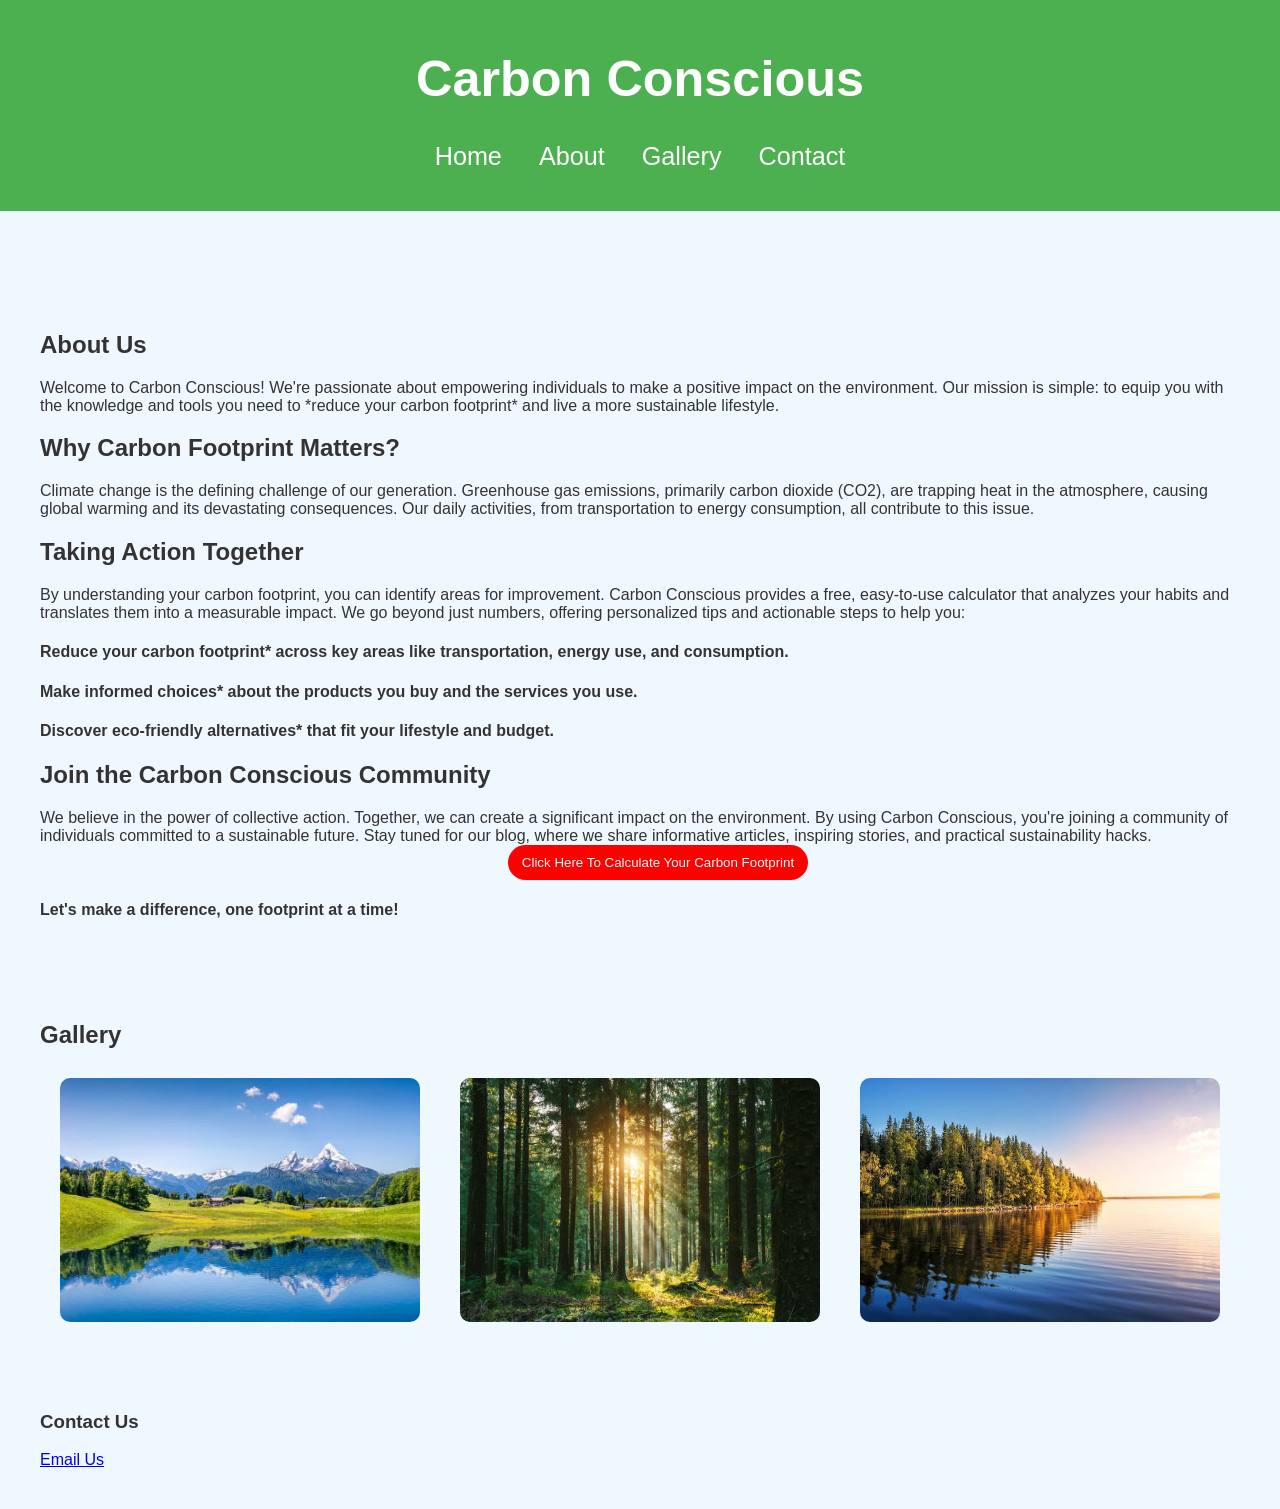
<file: index.html>
<!DOCTYPE html>
<html lang="en">
<head>
    <meta charset="UTF-8">
    <meta name="viewport" content="width=device-width, initial-scale=1.0">
    <title>tech for nature</title>
    <link rel="stylesheet" href="style.css">
    <link rel="stylesheet" href="NewStyle.css">
    
</head>
<body>
    <header>
        <h1 class="h1">Carbon Conscious</h1>
        <nav>
            <ul>
                <li class="list"><a href="#home">Home</a></li>
                <li class="list"><a href="#about">About</a></li>
                <li class="list"><a href="#gallery">Gallery</a></li>
                <li class="list"><a href="#contact">Contact</a></li>
            </ul>
        </nav>
    </header>

    <section id="home">
       
    </section>

    <section id="about">
        <h2>About Us</h2>
        <p>
             Welcome to Carbon Conscious! We're passionate about empowering individuals to make a positive impact on the environment. Our mission is simple: to equip you with the knowledge and tools you need to  *reduce your carbon footprint* and live a more sustainable lifestyle.
            
            <h2>Why Carbon Footprint Matters?</h2>
            
            Climate change is the defining challenge of our generation. Greenhouse gas emissions, primarily carbon dioxide (CO2), are trapping heat in the atmosphere, causing global warming and its devastating consequences. Our daily activities, from transportation to energy consumption, all contribute to this issue.
            
            <h2>Taking Action Together </h2>
            
            By understanding your carbon footprint, you can identify areas for improvement. Carbon Conscious provides a free, easy-to-use calculator that analyzes your habits and translates them into a measurable impact. We go beyond just numbers, offering personalized tips and actionable steps to help you:
            
            <h4>Reduce your carbon footprint* across key areas like transportation, energy use, and consumption. </h4>
            <h4>Make informed choices* about the products you buy and the services you use. </h4>
            <h4>Discover eco-friendly alternatives* that fit your lifestyle and budget. </h4>
            
            <h2>Join the Carbon Conscious Community</h2>
            
            We believe in the power of collective action. Together, we can create a significant impact on the environment. By using Carbon Conscious, you're joining a community of individuals committed to a sustainable future. Stay tuned for our blog, where we share informative articles, inspiring stories, and practical sustainability hacks.
             <form id="contact-form">
            <button type="submit">Click Here To Calculate Your Carbon Footprint</button>
        </form>
                

            <h4>Let's make a difference, one footprint at a time!</p>
    </section>
    <section id="gallery">
        <h2>Gallery</h2>
        <div class="gallery-container">
            <img src="mountain.jpg" alt="Mountain">
            <img src="forest.jpg" alt="Forest">
            <img src="lake.jpg" alt="Lake">
        </div>
    </section>
        <section id="contact">
        <h3>Contact Us</h3> 
        
     <a href="mailto:shuklakumar704@gmail.com">Email Us</a>
        
       
    </section>
    <script src="script.js"></script>
</body>
</html>
</file>
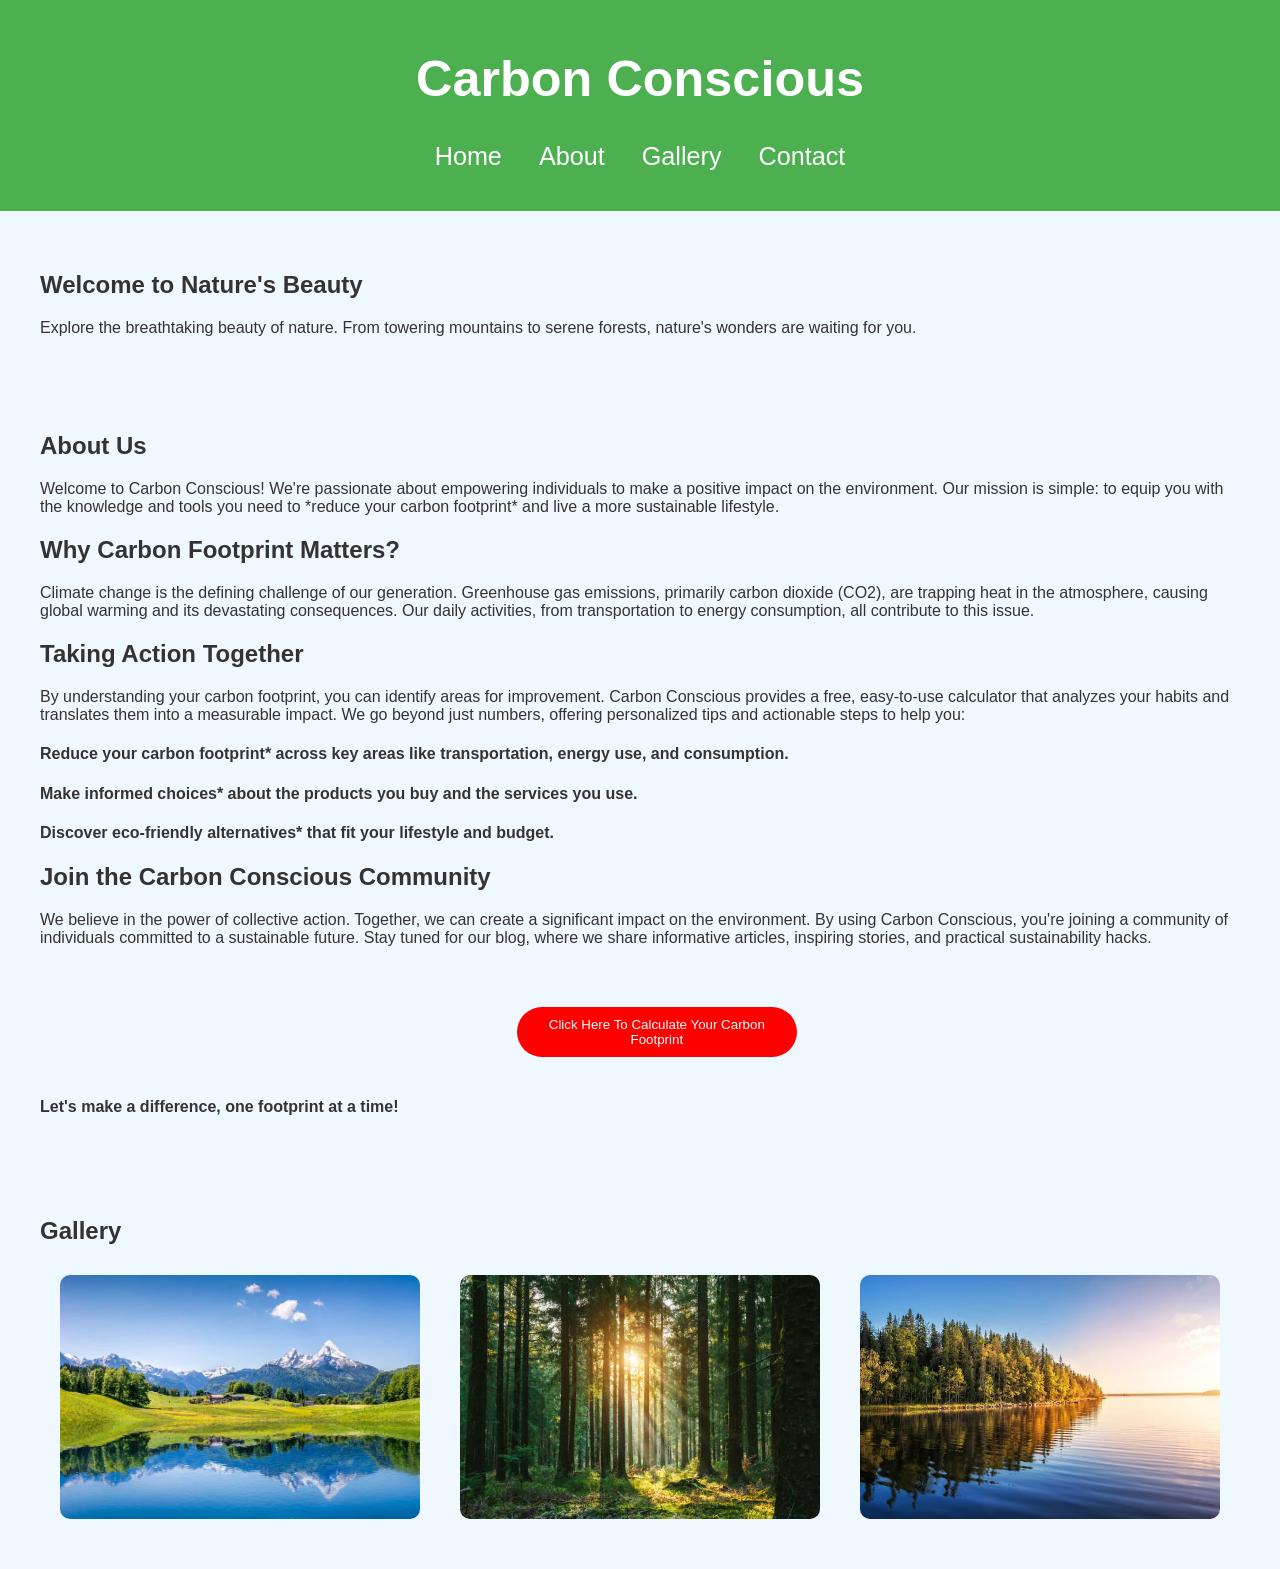
<file: tech on earth project/index.html>
<!DOCTYPE html>
<html lang="en">
<head>
    <meta charset="UTF-8">
    <meta name="viewport" content="width=device-width, initial-scale=1.0">
    <title>tech for nature</title>
    <link rel="stylesheet" href="style.css">
    <link rel="stylesheet" href="NewStyle.css">
    
</head>
<body>
    <header>
        <h1 class="h1">Carbon Conscious</h1>
        <nav>
            <ul>
                <li class="list"><a href="#home">Home</a></li>
                <li class="list"><a href="#about">About</a></li>
                <li class="list"><a href="#gallery">Gallery</a></li>
                <li class="list"><a href="#contact">Contact</a></li>
            </ul>
        </nav>
    </header>

    <section id="home">
        <h2>Welcome to Nature's Beauty</h2>
        <p>Explore the breathtaking beauty of nature. From towering mountains to serene forests, nature's wonders are waiting for you.</p>
    </section>

    <section id="about">
        <h2>About Us</h2>
        <p>
             Welcome to Carbon Conscious! We're passionate about empowering individuals to make a positive impact on the environment. Our mission is simple: to equip you with the knowledge and tools you need to  *reduce your carbon footprint* and live a more sustainable lifestyle.
            
            <h2>Why Carbon Footprint Matters?</h2>
            
            Climate change is the defining challenge of our generation. Greenhouse gas emissions, primarily carbon dioxide (CO2), are trapping heat in the atmosphere, causing global warming and its devastating consequences. Our daily activities, from transportation to energy consumption, all contribute to this issue.
            
            <h2>Taking Action Together </h2>
            
            By understanding your carbon footprint, you can identify areas for improvement. Carbon Conscious provides a free, easy-to-use calculator that analyzes your habits and translates them into a measurable impact. We go beyond just numbers, offering personalized tips and actionable steps to help you:
            
            <h4>Reduce your carbon footprint* across key areas like transportation, energy use, and consumption. </h4>
            <h4>Make informed choices* about the products you buy and the services you use. </h4>
            <h4>Discover eco-friendly alternatives* that fit your lifestyle and budget. </h4>
            
            <h2>Join the Carbon Conscious Community</h2>
            
            We believe in the power of collective action. Together, we can create a significant impact on the environment. By using Carbon Conscious, you're joining a community of individuals committed to a sustainable future. Stay tuned for our blog, where we share informative articles, inspiring stories, and practical sustainability hacks.
            
                
    <section id="contact">
        <h2></h2>
        <form id="contact-form">
            <button type="submit">Click Here To Calculate Your Carbon Footprint</button>
        </form>
    </section>
            <h4>Let's make a difference, one footprint at a time!</p>
    </section>
    <section id="gallery">
        <h2>Gallery</h2>
        <div class="gallery-container">
            <img src="mountain.jpg" alt="Mountain">
            <img src="forest.jpg" alt="Forest">
            <img src="lake.jpg" alt="Lake">
        </div>
    </section>
    <script src="script.js"></script>
</body>
</html>
</file>
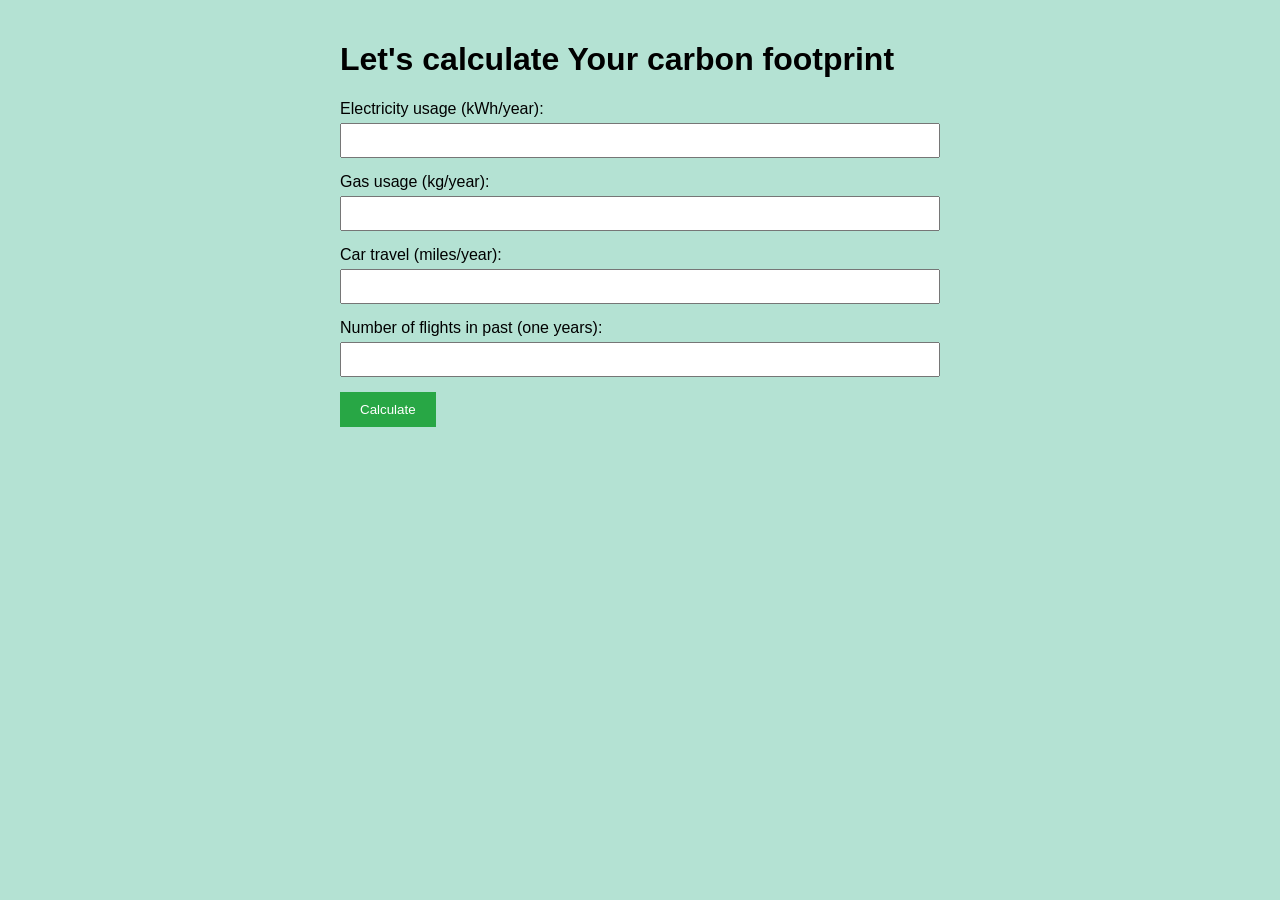
<file: carbon footprint.html>
<!DOCTYPE html>
    <html lang="en">
    <head>
        <meta charset="UTF-8">
        <meta name="viewport" content="width=device-width, initial-scale=1.0">
        <title>carbon footprint calculator</title>
        <style>
            body {
                background-color: rgb(180, 226, 211);
                font-family: Arial, sans-serif;
                margin: 0;
                padding: 20px;
            }
            .container {
                max-width: 600px;
                margin: 0 auto;
            }
            .form-group {
                margin-bottom: 15px;
            }
            .form-group label {
                display: block;
                margin-bottom: 5px;
            }
            .form-group input {
                width: 100%;
                padding: 8px;
                box-sizing: border-box;
            }
            button {
                padding: 10px 20px;
                background-color: #28a745;
                color: #fff;
                border: none;
                cursor: pointer;
            }
            button:disabled {
                background-color: #ccc;
            }
        </style>
    </head>
    <body>
        <div class="container">
            <h1>Let's calculate Your carbon footprint</h1>
            <form id="carbonForm" onsubmit="return calculateFootprint()">
                <div class="form-group">
                    <label for="electricity">Electricity usage (kWh/year):</label>
                    <input type="number" id="electricity" name="electricity" step="any" required>
                </div>
                <div class="form-group">
                    <label for="gas">Gas usage (kg/year):</label>
                    <input type="number" id="gas" name="gas" step="any" required>
                </div>
                <div class="form-group">
                    <label for="car">Car travel (miles/year):</label>
                    <input type="number" id="car" name="car" step="any" required>
                </div>
                <div class="form-group">
                    <label for="flight">Number of flights in past (one years):</label>
                    <input type="number" id="flight" name="flight" required>
                </div>
                <button type="submit">Calculate</button>
            </form>
        </div>
        <script>
            function calculateFootprint() {
                const electricity = document.getElementById('electricity').value;
                const gas = document.getElementById('gas').value;
                const car = document.getElementById('car').value;
                const flight = document.getElementById('flight').value;
    
                const electricityFootprint = electricity * 0.92; // CO2 per kWh in kg
                const gasFootprint = gas * 105; // CO2 per kg in kg
                const carFootprint = car * 0.79; // CO2 per mile in kg
                const flightfootprint = flight * 1100; // co2 per flight in kg
    
                const totalFootprintKg = electricityFootprint + gasFootprint + carFootprint + flightfootprint;
                const totalFootprintTons = totalFootprintKg / 1000; // Convert kg to tons
    
                // Redirect to the results page with the result as a URL parameter
                window.location.href = `result.html?footprint=${totalFootprintTons.toFixed(2)}`;
                return false; // Prevent form submission
            }
        </script>
    </body>
    </html>
</file>
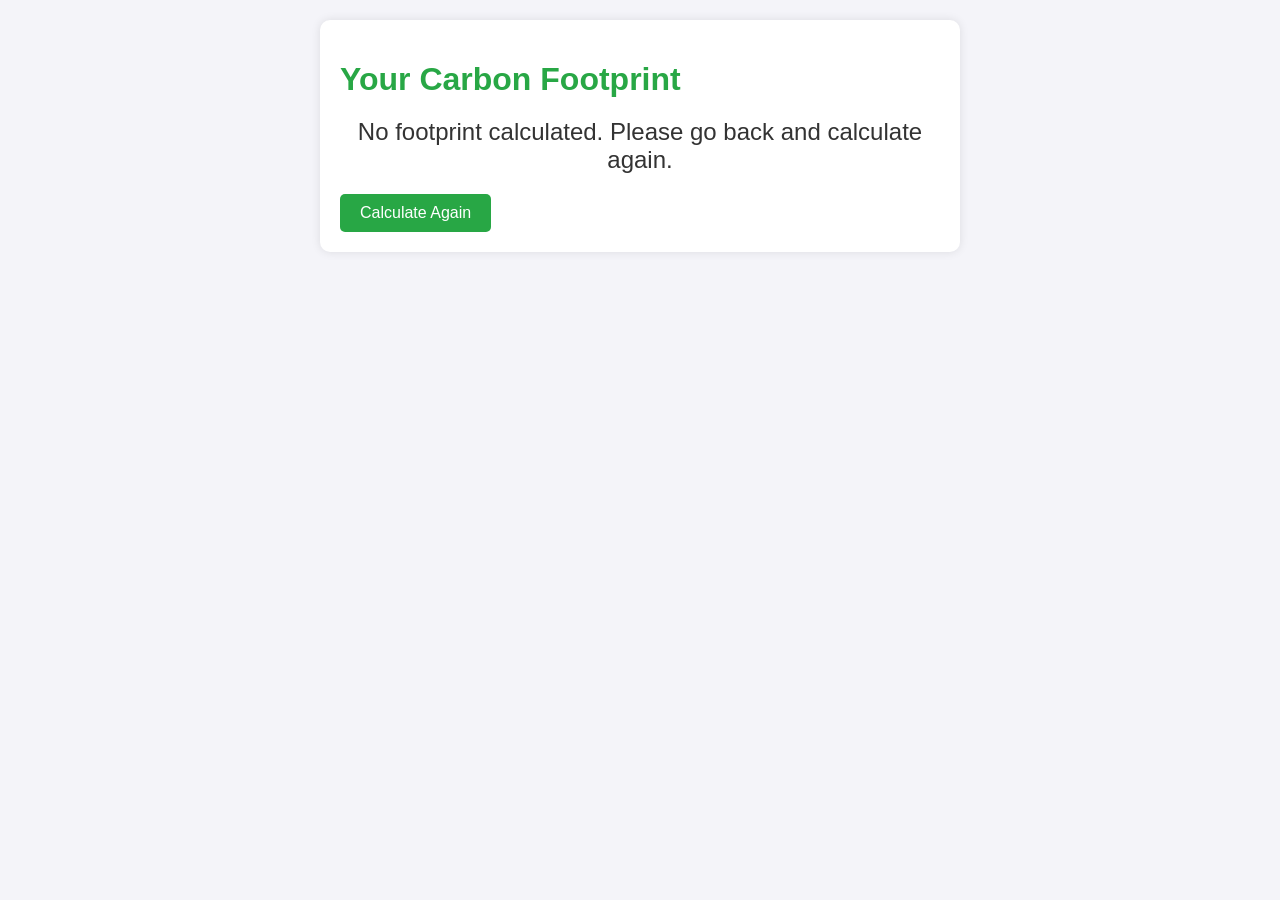
<file: result.html>
<!DOCTYPE html>
<html lang="en">
<head>
    <meta charset="UTF-8">
    <meta name="viewport" content="width=device-width, initial-scale=1.0">
    <title>Carbon Footprint Result</title>
    <style>
        body {
            font-family: Arial, sans-serif;
            margin: 0;
            padding: 20px;
            background-color: #f4f4f9;
            color: #333;
        }
        .container {
            max-width: 600px;
            margin: 0 auto;
            padding: 20px;
            background-color: #fff;
            border-radius: 10px;
            box-shadow: 0 0 10px rgba(0, 0, 0, 0.1);
        }
        h1 {
            font-size: 2em;
            margin-bottom: 20px;
            color: #28a745;
        }
        .result {
            margin-top: 20px;
            font-size: 1.5em;
            color: #333;
            text-align: center;
        }
        .result span {
            color: #28a745;
            font-weight: bold;
        }
        .advice {
            margin-top: 20px;
            padding: 15px;
            border-radius: 5px;
        }
        .advice h2 {
            margin-top: 0;
        }
        .advice ul {
            list-style-type: disc;
            padding-left: 20px;
        }
        .advice.low {
            background-color: #d4edda;
            color: #155724;
            border: 1px solid #c3e6cb;
        }
        .advice.medium {
            background-color: #fff3cd;
            color: #856404;
            border: 1px solid #ffeeba;
        }
        .advice.high {
            background-color: #f8d7da;
            color: #721c24;
            border: 1px solid #f5c6cb;
        }
        a {
            display: inline-block;
            margin-top: 20px;
            padding: 10px 20px;
            background-color: #28a745;
            color: #fff;
            text-decoration: none;
            border-radius: 5px;
            transition: background-color 0.3s ease;
        }
        a:hover {
            background-color: #218838;
        }
    </style>
</head>
<body>
    <div class="container">
        <h1>Your Carbon Footprint</h1>
        <div class="result" id="result"></div>
        <div class="advice" id="advice" style="display: none;">
            <h2>Here Are Some Advices To Reduce Your Carbon Footprint : </h2>
            <ul id="adviceList"></ul>
        </div>
        <a href="carbon footprint.html">Calculate Again</a>
    </div>
    <script>
        // Function to get URL parameters
        function getParameterByName(name, url = window.location.href) {
            name = name.replace(/[\[\]]/g, '\\$&');
            const regex = new RegExp('[?&]' + name + '(=([^&#]*)|&|#|$)');
            const results = regex.exec(url);
            if (!results) return null;
            if (!results[2]) return '';
            return decodeURIComponent(results[2].replace(/\+/g, ' '));
        }

        // Get the carbon footprint from the URL parameter
        const footprint = getParameterByName('footprint');
        if (footprint) {
            document.getElementById('result').innerText = `Your Yearly carbon footprint is approximately ${footprint} tons CO2.`;

            // Convert footprint to a number for comparison
            const footprintValue = parseFloat(footprint);
            const advice = document.getElementById('advice');
            const adviceList = document.getElementById('adviceList');

            if (footprintValue >= 0 && footprintValue < 4) {
                advice.className = 'advice low';
                adviceList.innerHTML = `
                    <li><h4>Transportation:</h4>Consider walking, cycling, or using public transport for short trips. Carpool when possible. Maintain your car for optimal fuel efficiency.</li>
                    <li><h4>Energy:</h4>Switch to LED light bulbs, unplug unused electronics, and shorten shower times. Explore renewable energy options for your home, if feasible.</li>
                    <li><h4>Consumption:</h4>Buy less, choose durable and energy-efficient products, and extend their lifespan with proper maintenance. Repair instead of replacing whenever possible.</li>
                    <li><h4>Food:</h4>Reduce meat consumption, especially red meat. Opt for local and seasonal produce. Minimize food waste by planning meals and composting leftovers.</li>
                `;
            } else if (footprintValue >= 4 && footprintValue < 10) {
                advice.className = 'advice medium';
                adviceList.innerHTML = `
                  <li><h4>Transportation:</h4> If driving is necessary, consider a fuel-efficient car or electric vehicle. Explore alternative fueling options like biodiesel.</li>
                    <li><h4>Energy:</h4>Invest in energy-efficient appliances and smart home features to automate energy use. Consider weatherization upgrades for your home.</li>
                    <li><h4>Consumption:</h4>Buy second-hand or sustainably-sourced products. Support companies with strong environmental practices. Reduce paper use and opt for digital alternatives.</li>
                    <li><h4>Food:</h4>Transition to a more plant-based diet. Buy organic or locally sourced meat when you do consume it.</li>
                    <li><h4>Travel:</h4>Choose eco-friendly travel options like trains or buses whenever possible. Offset unavoidable air travel emissions through reputable programs.</li>
                    
                `;
            } else if (footprintValue >= 10) {
                advice.className = 'advice high';
                adviceList.innerHTML = `
                <li><h4>Transportation:</h4>Reduce air travel significantly. Explore offsetting past emissions through reputable programs. Consider relocating closer to work or amenities.</li>
                    <li><h4>Energy:</h4> Invest in solar panels or other renewable energy sources for your home. Upgrade to highly energy-efficient appliances and optimize home insulation.
</li>
                    <li><h4>Consumption:</h4>Downsize your living space to reduce energy consumption. Adopt a minimalist lifestyle, focusing on experiences rather than possessions.</li>
                    <li><h4>Food:</h4>Adopt a primarily plant-based diet. Support regenerative agriculture practices through your food choices. Minimize food waste through meal planning and composting.</li>
                   
                `;
            }

            // Display the advice section
            advice.style.display = 'block';
        } else {
            document.getElementById('result').innerText = 'No footprint calculated. Please go back and calculate again.';
        }
    </script>
</body>
</html>
</file>
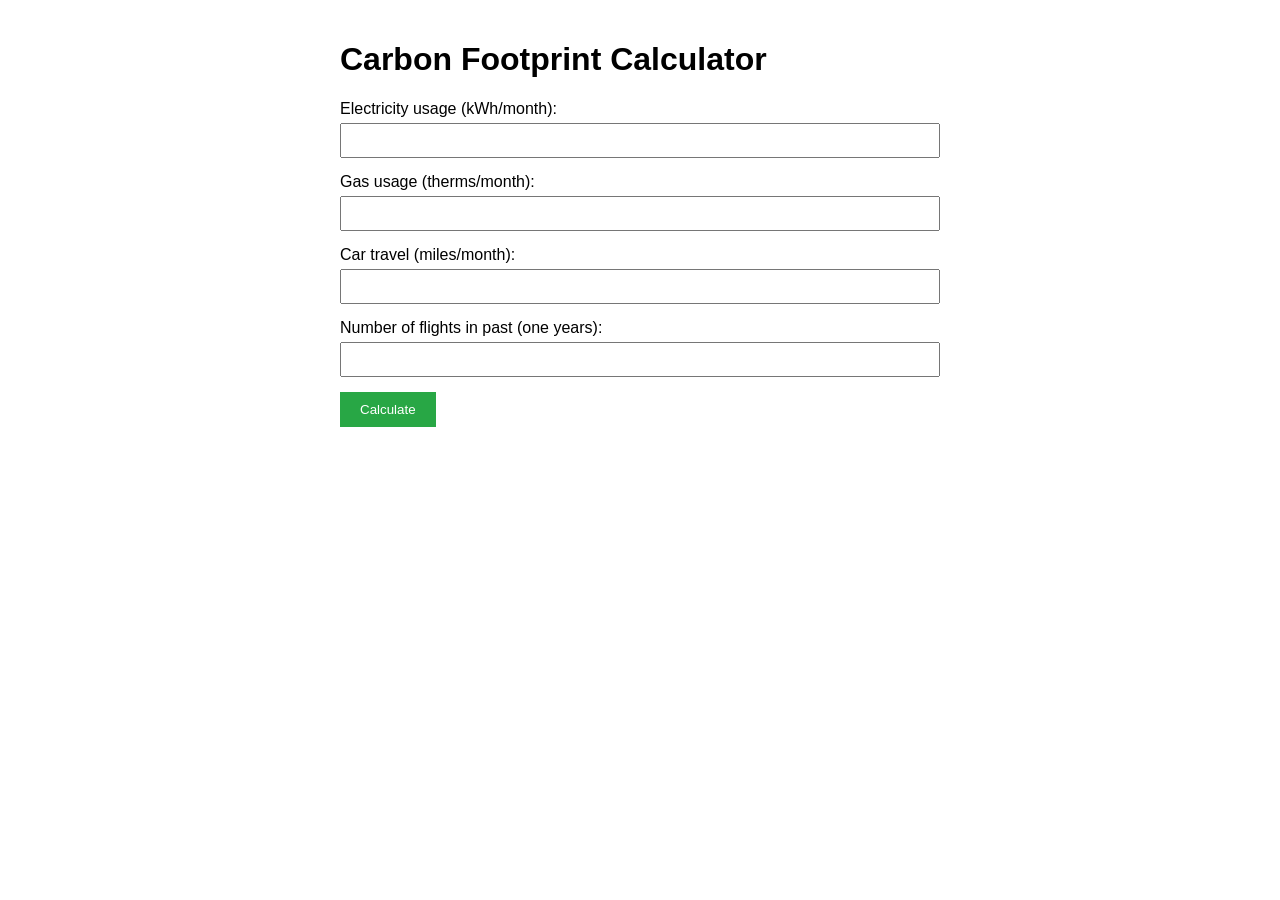
<file: tech on earth project/carbon.html>
<!DOCTYPE html>
<html lang="en">
<head>
    <meta charset="UTF-8">
    <meta name="viewport" content="width=device-width, initial-scale=1.0">
    <title>Carbon Footprint Calculator</title>
    <style>
        body {
            font-family: Arial, sans-serif;
            margin: 0;
            padding: 20px;
        }
        .container {
            max-width: 600px;
            margin: 0 auto;
        }
        .form-group {
            margin-bottom: 15px;
        }
        .form-group label {
            display: block;
            margin-bottom: 5px;
        }
        .form-group input {
            width: 100%;
            padding: 8px;
            box-sizing: border-box;
        }
        button {
            padding: 10px 20px;
            background-color: #28a745;
            color: #fff;
            border: none;
            cursor: pointer;
        }
        button:disabled {
            background-color: #ccc;
        }
    </style>
</head>
<body>
    <div class="container">
        <h1>Carbon Footprint Calculator</h1>
        <form id="carbonForm" onsubmit="return calculateFootprint()">
            <div class="form-group">
                <label for="electricity">Electricity usage (kWh/month):</label>
                <input type="number" id="electricity" name="electricity" required>
            </div>
            <div class="form-group">
                <label for="gas">Gas usage (therms/month):</label>
                <input type="number" id="gas" name="gas" required>
            </div>
            <div class="form-group">
                <label for="car">Car travel (miles/month):</label>
                <input type="number" id="car" name="car" required>
            </div>
            <div class="form-group">
                <label for="flight">Number of flights in past (one years):</label>
                <input type="number" id="flight" name="flight" required>
            </div>
            <button type="submit">Calculate</button>
        </form>
    </div>
    <script>
        function calculateFootprint() {
            const electricity = document.getElementById('electricity').value;
            const gas = document.getElementById('gas').value;
            const car = document.getElementById('car').value;
            const flight = document.getElementById('flight').value;

            const electricityFootprint = electricity * 0.92; // CO2 per kWh in kg
            const gasFootprint = gas * 105; // CO2 per therm in kg
            const carFootprint = car * 0.79; // CO2 per mile in kg
            const flightfootprint = flight * 1100; // co2 per flight in kg

            const totalFootprintKg = electricityFootprint + gasFootprint + carFootprint + flightfootprint;
            const totalFootprintTons = totalFootprintKg / 1000; // Convert kg to tons

            // Redirect to the results page with the result as a URL parameter
            window.location.href = `result.html?footprint=${totalFootprintTons.toFixed(2)}`;
            return false; // Prevent form submission
        }
    </script>
</body>
</html>
</file>
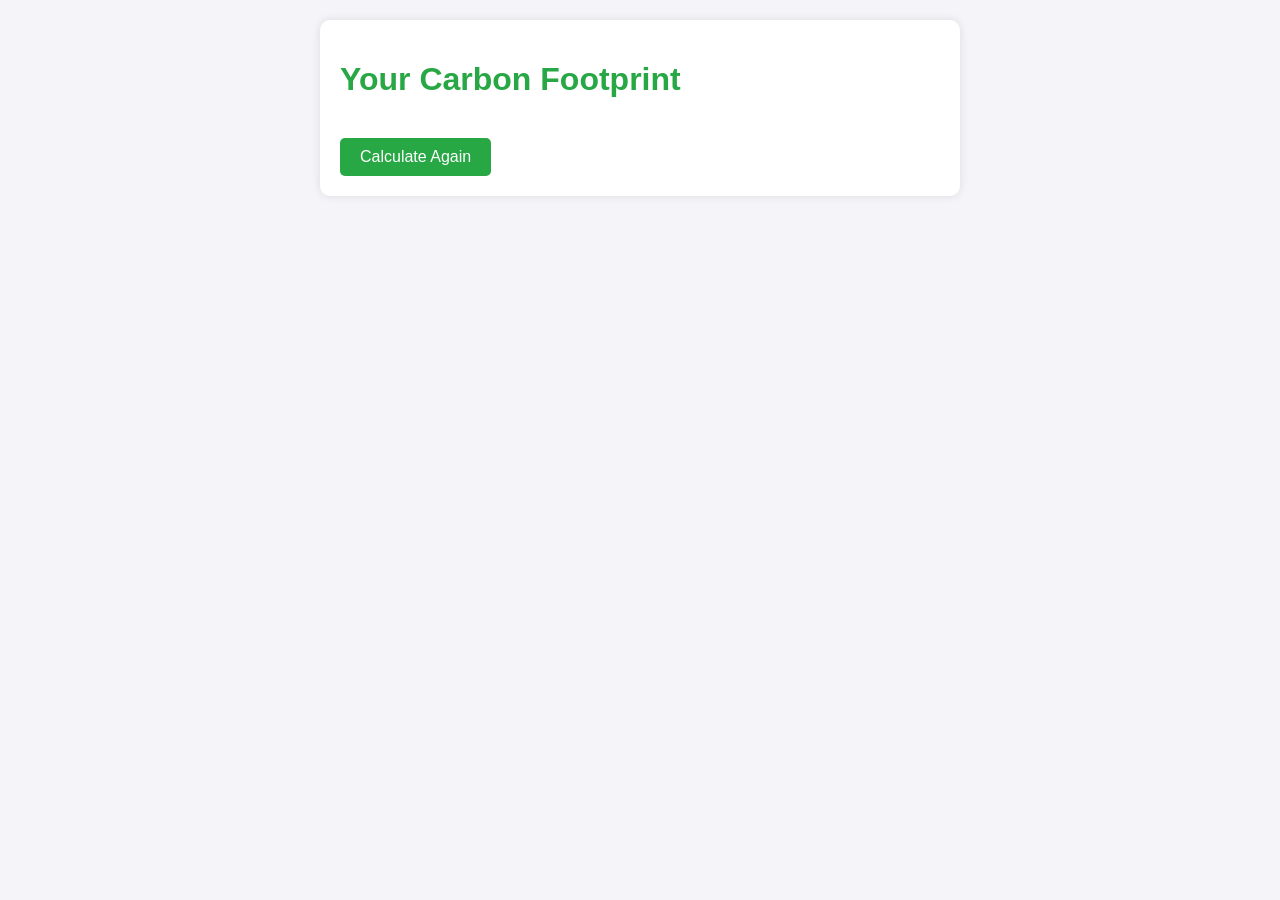
<file: tech on earth project/nature.html>
<!DOCTYPE html>
<html lang="en">
<head>
    <meta charset="UTF-8">
    <meta name="viewport" content="width=device-width, initial-scale=1.0">
    <title>Carbon Footprint Result</title>
    <style>
        body {
            font-family: Arial, sans-serif;
            margin: 0;
            padding: 20px;
            background-color: #f4f4f9;
            color: #333;
        }
        .container {
            max-width: 600px;
            margin: 0 auto;
            padding: 20px;
            background-color: #fff;
            border-radius: 10px;
            box-shadow: 0 0 10px rgba(0, 0, 0, 0.1);
        }
        h1 {
            font-size: 2em;
            margin-bottom: 20px;
            color: #28a745;
        }
        .result {
            margin-top: 20px;
            font-size: 1.5em;
            color: #333;
            text-align: center;
        }
        .result span {
            color: #28a745;
            font-weight: bold;
        }
        .advice {
            margin-top: 20px;
            padding: 15px;
            border-radius: 5px;
        }
        .advice h2 {
            margin-top: 0;
        }
        .advice ul {
            list-style-type: disc;
            padding-left: 20px;
        }
        .advice.low {
            background-color: #d4edda;
            color: #155724;
            border: 1px solid #c3e6cb;
        }
        .advice.medium {
            background-color: #fff3cd;
            color: #856404;
            border: 1px solid #ffeeba;
        }
        .advice.high {
            background-color: #f8d7da;
            color: #721c24;
            border: 1px solid #f5c6cb;
        }
        a {
            display: inline-block;
            margin-top: 20px;
            padding: 10px 20px;
            background-color: #28a745;
            color: #fff;
            text-decoration: none;
            border-radius: 5px;
            transition: background-color 0.3s ease;
        }
        a:hover {
            background-color: #218838;
        }
    </style>
</head>
<body>
    <div class="container">
        <h1>Your Carbon Footprint</h1>
        <div class="result" id="result"></div>
        <div class="advice" id="advice" style="display: none;">
            <h2>Advice</h2>
            <ul id="adviceList"></ul>
        </div>
        <a href="index.html">Calculate Again</a>
    </div>
    <script>
        // Function to get URL parameters
        function getParameterByName(name, url = window.location.href) {
            name = name.replace(/[\[\]]/g, '\\$&');
            const regex = new RegExp('[?&]' + name + '(=([^&#]*)|&|#|$)');
            const results = regex.exec(url);
            if (!results) return null;
            if (!results[2]) return '';
            return decodeURIComponent(results[2].replace(/\+/g, ' '));
        }

        // Get the carbon footprint from the URL parameters
        const footprint = getParameterByName('footprint');
        if (footprint) {
            document.getElementById('result').innerHTML = `Your monthly carbon footprint is approximately <span>${footprint}</span> tons CO<sub>2</sub>.`;
            
            // Convert footprint to a number for comparison
            const footprintValue = parseFloat(footprint);
            const advice = document.getElementById('advice');
            const adviceList = document.getElementById('adviceList');

            if (footprintValue >= 0 && footprintValue < 4) {
                advice.className = 'advice low';
                adviceList.innerHTML = `
                    <li>Keep up the good work! Here are a few more tips:</li>
                    <li>Continue to reduce energy usage by turning off lights and electronics when not in use.</li>
                    <li>Optimize your travel by carpooling or using public transportation more often.</li>
                    <li>Consider using renewable energy sources if available.</li>
                `;
            } else if (footprintValue >= 4 && footprintValue < 10) {
                advice.className = 'advice medium';
                adviceList.innerHTML = `
                    <li>You're doing well, but there are areas for improvement:</li>
                    <li>Reduce your energy consumption by using energy-efficient appliances and light bulbs.</li>
                    <li>Consider using public transportation, biking, or walking instead of driving.</li>
                    <li>Insulate your home to reduce heating and cooling needs.</li>
                    <li>Reduce meat consumption and choose a more plant-based diet.</li>
                `;
            } else if (footprintValue >= 10) {
                advice.className = 'advice high';
                adviceList.innerHTML = `
                    <li>Your carbon footprint is quite high. Immediate action is needed:</li>
                    <li>Significantly reduce energy usage at home and at work.</li>
                    <li>Switch to renewable energy sources, such as solar or wind power.</li>
                    <li>Consider drastic changes in transportation habits, like using electric vehicles or public transit.</li>
                    <li>Engage in carbon offset programs and support reforestation projects.</li>
                    <li>Adopt a more plant-based diet and reduce food waste.</li>
                `;
            }

            // Display the advice section
            advice.style.display = 'block';
        } else {
            document.getElementById('result').innerText = 'No footprint calculated. Please go back and calculate again.';
        }
</file>
<file: style.css>
body {
    font-family: Arial, sans-serif;
    margin: 0;
    padding: 0;
    background-color: #f0f8ff;
    color: #333;
}
header {
    background-color: #4CAF50;
    color: white;
    padding: 15px 0;
    text-align: center;
}
.gallery-container {
    display: flex;
    justify-content: space-around;
    flex-wrap: wrap;
}
.gallery-container img {
    width: 30%;
    height: auto;
    margin: 10px;
    border-radius: 10px;
}
nav ul {
    list-style: none;
    padding: 0;
}

nav ul li {
    display: inline;
    margin: 0 15px;
}

nav ul li a {
    color: white;
    text-decoration: none;
}

section {
    padding: 20px;
    margin: 20px;
}

#nature-wonder img {
    width: 100%;
    height: auto;
    margin: 10px 0;
    border-radius: 10px;
}

footer {
    background-color: #4CAF50;
    color: white;
    text-align: center;
    padding: 10px 0;
    position: fixed;
    width: 100%;
    bottom: 0;
    height: 3%;
}
form {
    display: flex;
    flex-direction: column;
}

form label {
    margin: 10px 0 5px;
}

form input, form textarea {
    padding: 10px;
    margin-bottom: 10px;
    border: 1px solid #ccc;
    border-radius: 5px;
}

/* form button {
    padding: 10px;
    background-color: red;
    color: white;
    border: none;
    border-radius: 35px;
    cursor: pointer;
} */
form button {
    padding: 10px;
    background-color: red;
    margin-left: 39%;
    color: white;
    width: 25%;
    border: none;
    border-radius: 35px;
    cursor: pointer;
}
form button:hover {
    background-color: blue;
}
</file>
<file: NewStyle.css>
header {
  font-size: 2.8vb;
}
h1 {
  cursor: default;
}
a:hover {
  color: #add8e6;
}
/* Media Querries */
@media only screen and (max-width: 600px) {
  header {
    font-size: large;
  }
  form button {
    padding: 10px;
    background-color: red;
    color: white;
    border: none;
    width: 100%;
    margin: 0%;
    border-radius: 35px;
    cursor: pointer;
  }
  gallery-container img {
    width: 30%;
    height: auto;
    margin: 10px;
    border-radius: 10px;
  }
  img {
    height: 100%;
  }
}
</file>
<file: tech on earth project/style.css>
body {
    font-family: Arial, sans-serif;
    margin: 0;
    padding: 0;
    background-color: #f0f8ff;
    color: #333;
}
header {
    background-color: #4CAF50;
    color: white;
    padding: 15px 0;
    text-align: center;
}
.gallery-container {
    display: flex;
    justify-content: space-around;
    flex-wrap: wrap;
}
.gallery-container img {
    width: 30%;
    height: auto;
    margin: 10px;
    border-radius: 10px;
}
nav ul {
    list-style: none;
    padding: 0;
}

nav ul li {
    display: inline;
    margin: 0 15px;
}

nav ul li a {
    color: white;
    text-decoration: none;
}

section {
    padding: 20px;
    margin: 20px;
}

#nature-wonder img {
    width: 100%;
    height: auto;
    margin: 10px 0;
    border-radius: 10px;
}

footer {
    background-color: #4CAF50;
    color: white;
    text-align: center;
    padding: 10px 0;
    position: fixed;
    width: 100%;
    bottom: 0;
    height: 3%;
}
form {
    display: flex;
    flex-direction: column;
}

form label {
    margin: 10px 0 5px;
}

form input, form textarea {
    padding: 10px;
    margin-bottom: 10px;
    border: 1px solid #ccc;
    border-radius: 5px;
}

/* form button {
    padding: 10px;
    background-color: red;
    color: white;
    border: none;
    border-radius: 35px;
    cursor: pointer;
} */
form button {
    padding: 10px;
    background-color: red;
    margin-left: 39%;
    color: white;
    width: 25%;
    border: none;
    border-radius: 35px;
    cursor: pointer;
}
form button:hover {
    background-color: blue;
}
</file>
<file: tech on earth project/NewStyle.css>
header {
  font-size: 2.8vb;
}
h1 {
  cursor: default;
}
a:hover {
  color: #add8e6;
}
/* Media Querries */
@media only screen and (max-width: 600px) {
  header {
    font-size: large;
  }
  form button {
    padding: 10px;
    background-color: red;
    color: white;
    border: none;
    width: 100%;
    margin: 0%;
    border-radius: 35px;
    cursor: pointer;
  }
  gallery-container img {
    width: 30%;
    height: auto;
    margin: 10px;
    border-radius: 10px;
  }
  img {
    height: 100%;
  }
}
</file>
